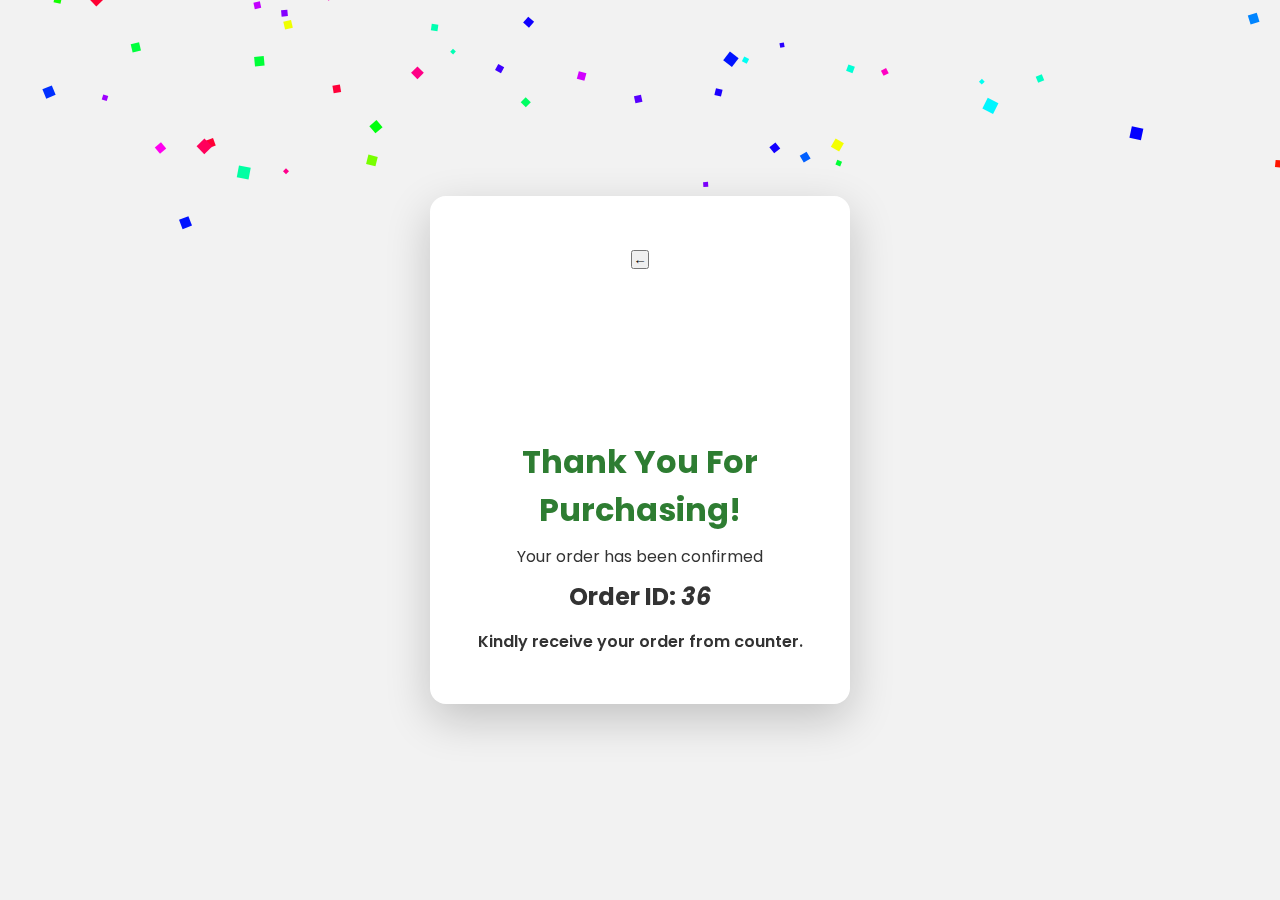
<file: anique.html>
<!DOCTYPE html>
<html lang="en">
  <head>
    <meta charset="UTF-8" />
    <meta name="viewport" content="width=device-width, initial-scale=1.0" />
    <title>Order Confirmation</title>
    <link rel="stylesheet" href="anique.css" />
  </head>
  <body>
    <div class="container">
      <button id="backBtn" class="back-btn">←</button>
      <div class="success-animation">
        <svg class="tick" viewBox="0 0 70 70">
          <circle cx="35" cy="35" r="33" class="circle" />
          <path class="check" d="M20 37 L30 47 L50 27" />
        </svg>
      </div>

      <h1>Thank You For Purchasing!</h1>
      <p>Your order has been confirmed</p>
      <h2><p>Order ID: <span id="orderId"><i>36</i></span></p></h2>
      <p class="receive">Kindly receive your order from counter.</p>
    </div>

    <canvas id="confetti"></canvas>
    <script src="anique.js"></script>
  </body>
</html>
</file>
<file: anique.css>
@import url("https://fonts.googleapis.com/css2?family=Poppins:wght@400;600&display=swap");

*,
*::after,
*::before {
  box-sizing: border-box;
  padding: 0;
  margin: 0;
}

body {
  font-family: "Poppins", sans-serif;
  background: #f2f2f2;
  height: 100vh;
  display: flex;
  align-items: center;
  justify-content: center;
}

.container {
  width: 90%;
  max-width: 420px;
  background-color: white;
  padding: 50px 30px;
  text-align: center;
  border-radius: 16px;
  position: relative;
  z-index: 2;
  box-shadow: 0 15px 45px rgba(0, 0, 0, 0.2);
}

h1 {
  color: #2e7d32;
}

p {
  margin-top: 10px;
  color: #333;
}

.receive {
  margin-top: 15px;
  font-weight: 600;
}

.success-animation {
  width: 140px;
  margin: 0 auto 20px;
}

.tick {
  width: 100%;
  height: auto;
}

.circle {
  fill: none;
  stroke: #4caf50;
  stroke-width: 5;
  stroke-dasharray: 210;
  stroke-dashoffset: 210;
  animation: drawCircle 1.3s ease-out forwards;
}

.check {
  fill: none;
  stroke: #4caf50;
  stroke-width: 5;
  stroke-linecap: round;
  stroke-linejoin: round;
  stroke-dasharray: 100;
  stroke-dashoffset: 100;
  animation: drawCheck 0.6s ease-out forwards 1.3s;
}

@keyframes drawCircle {
  to {
    stroke-dashoffset: 0;
  }
}
@keyframes drawCheck {
  to {
    stroke-dashoffset: 0;
  }
}

/* Confetti */
#confetti {
  position: fixed;
  top: 0;
  left: 0;
  width: 100%;
  height: 100%;
  pointer-events: none;
  z-index: 1;
}
</file>
